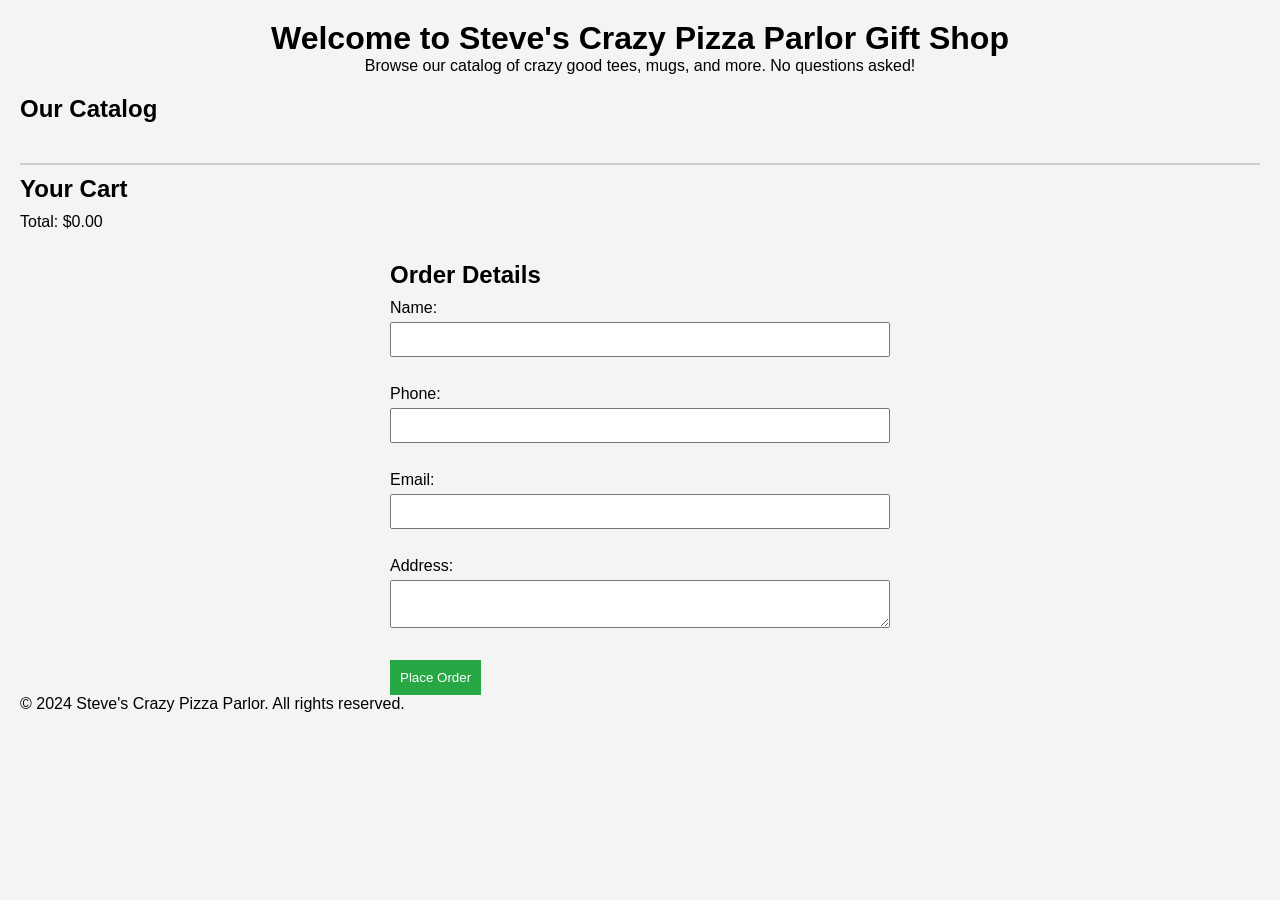
<file: www/index.html>
<!DOCTYPE html>
<html lang="en">
<head>
    <meta charset="UTF-8">
    <meta name="viewport" content="width=device-width, initial-scale=1.0">
    <title>Steve's Crazy Pizza Parlor</title>
    <link rel="stylesheet" href="styles.css">
</head>
<body>

    <header>
        <h1>Welcome to Steve's Crazy Pizza Parlor Gift Shop</h1>
        <p>Browse our catalog of crazy good tees, mugs, and more. No questions asked!</p>
    </header>

    <main>
        <section class="catalog">
            <h2>Our Catalog</h2>
            <div id="item-list">
                <!-- Items will be populated here by JavaScript -->
            </div>
        </section>

        <section class="cart">
            <h2>Your Cart</h2>
            <ul id="cart-items">
                <!-- Cart items will be dynamically added here -->
            </ul>
            <p>Total: $<span id="total">0.00</span></p>
            <!-- <button id="finalize-order">Finalize Order</button> -->
        </section>

        <section class="order-form">
            <h2>Order Details</h2>
            <form id="order-form">
                <label for="name">Name:</label>
                <input type="text" id="name" name="name" required><br><br>

                <label for="phone">Phone:</label>
                <input type="text" id="phone" name="phone" required><br><br>

                <label for="email">Email:</label>
                <input type="text" id="email" name="email" required><br><br>

                <label for="address">Address:</label>
                <textarea id="address" name="address" required></textarea><br><br>

                <button type="submit">Place Order</button>
            </form>
        </section>
    </main>

    <footer>
        <p>&copy; 2024 Steve's Crazy Pizza Parlor. All rights reserved.</p>
    </footer>

    <script src="script.js"></script>
</body>
</html>
</file>
<file: www/styles.css>
* {
    margin: 0;
    padding: 0;
    box-sizing: border-box;
}

body {
    font-family: Arial, sans-serif;
    background-color: #f4f4f4;
    padding: 20px;
}

header {
    text-align: center;
    margin-bottom: 20px;
}

.catalog, .cart, .order-form {
    margin-bottom: 30px;
}

.catalog h2, .cart h2, .order-form h2 {
    margin-bottom: 10px;
}

.catalog {
    display: flex;
    flex-direction: column;
    justify-content: space-between;
}

.catalog #item-list {
    display: flex;
    flex-direction: row;
    flex-wrap: wrap;
}

.catalog .item {
    border: 1px solid #ccc;
    padding: 10px;
    margin: 10px;
    background-color: #fff;
    width: 200px;
    text-align: center;
}

.catalog .item img {
    width: 100px;
    height: 100px;
}

.catalog .item button {
    margin-top: 10px;
}

.cart {
    border-top: 2px solid #ccc;
    padding-top: 10px;
}

.cart ul {
    list-style: none;
    padding: 0;
}

.cart ul li {
    display: flex;
    justify-content: space-between;
    padding: 5px;
}

.order-form {
    max-width: 500px;
    margin: 0 auto;
}

.order-form label {
    display: block;
    margin-bottom: 5px;
}

.order-form input, .order-form textarea {
    width: 100%;
    padding: 8px;
    margin-bottom: 10px;
}

button {
    padding: 10px;
    background-color: #28a745;
    color: white;
    border: none;
    cursor: pointer;
}

button:hover {
    background-color: #218838;
}
</file>
